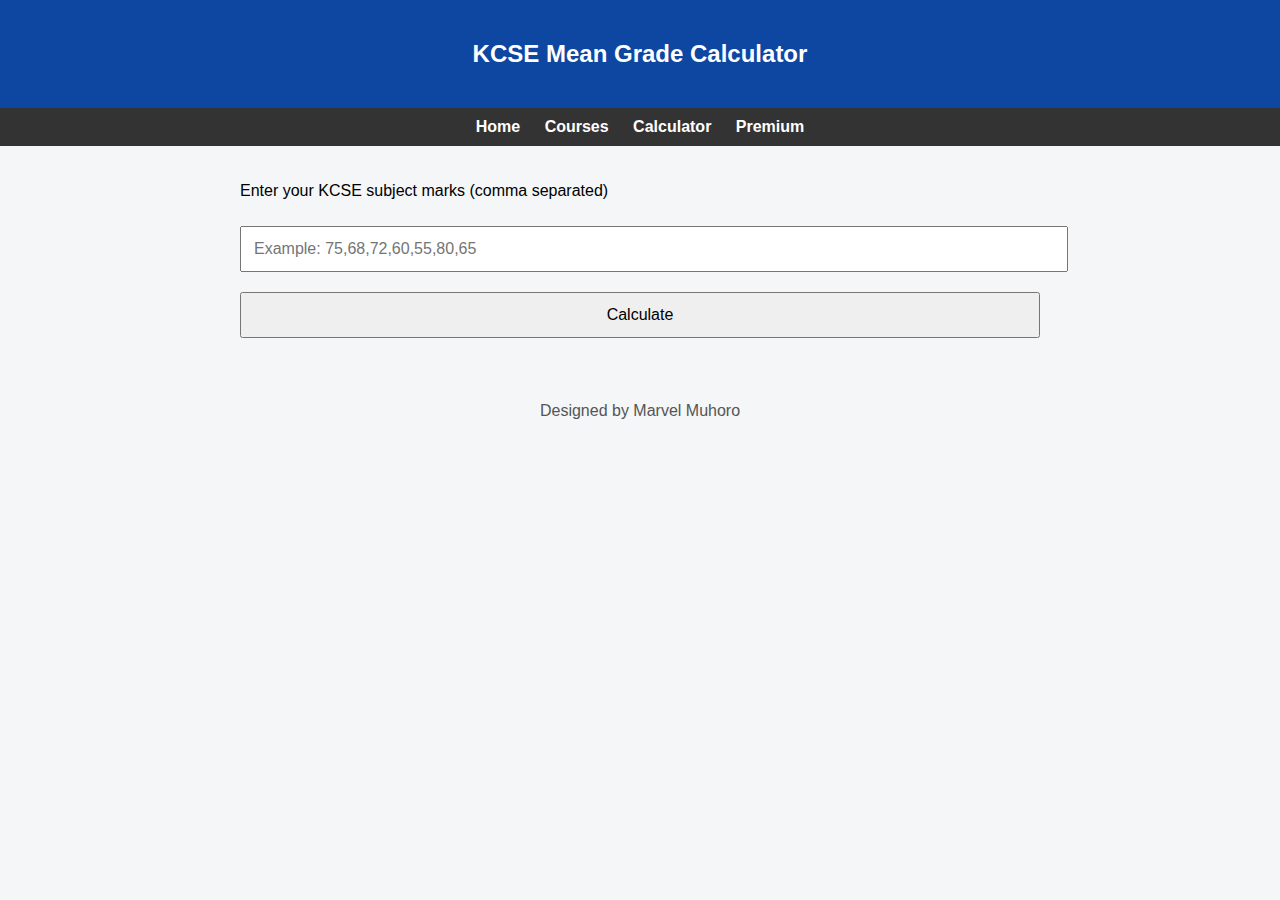
<file: calculator.html>
<!DOCTYPE html>
<html>
<head>
<title>KCSE Calculator</title>
<link rel="stylesheet" href="style.css">
</head>
<body>

<header>
<h2>KCSE Mean Grade Calculator</h2>
</header>

<nav>
<a href="index.html">Home</a>
<a href="courses.html">Courses</a>
<a href="calculator.html">Calculator</a>
<a href="premium.html">Premium</a>
</nav>

<section class="container">
<p>Enter your KCSE subject marks (comma separated)</p>

<input id="marks" placeholder="Example: 75,68,72,60,55,80,65">
<button onclick="calculate()">Calculate</button>

<h3 id="result"></h3>
</section>

<footer>Designed by Marvel Muhoro</footer>

<script>
function calculate(){
 let marks=document.getElementById("marks").value.split(",").map(Number);
 let avg=marks.reduce((a,b)=>a+b,0)/marks.length;
 document.getElementById("result").innerText="Mean Score: "+avg.toFixed(2);
}
</script>

</body>
</html>
</file>
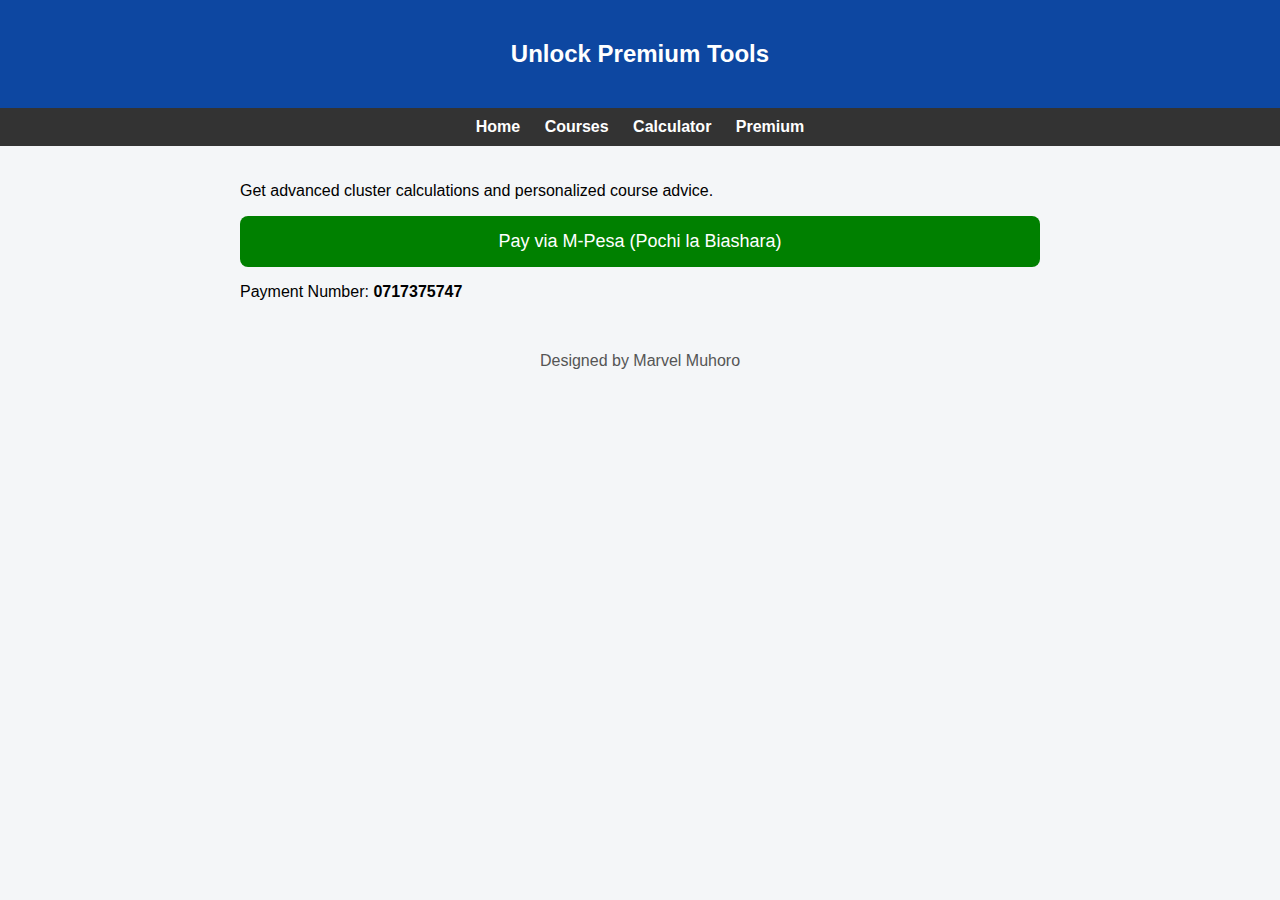
<file: premium.html>
<!DOCTYPE html>
<html>
<head>
<title>Premium Access</title>
<link rel="stylesheet" href="style.css">
</head>
<body>

<header>
<h2>Unlock Premium Tools</h2>
</header>

<nav>
<a href="index.html">Home</a>
<a href="courses.html">Courses</a>
<a href="calculator.html">Calculator</a>
<a href="premium.html">Premium</a>
</nav>

<section class="container">
<p>
Get advanced cluster calculations and personalized course advice.
</p>

<a class="pay-btn" href="tel:*150*1*1*0717375747#">
Pay via M-Pesa (Pochi la Biashara)
</a>

<p class="note">
Payment Number: <b>0717375747</b>
</p>
</section>

<footer>Designed by Marvel Muhoro</footer>

</body>
</html>
</file>
<file: style.css>
body{
 font-family:Arial;
 margin:0;
 background:#f4f6f8;
}

header{
 background:#0d47a1;
 color:white;
 padding:20px;
 text-align:center;
}

.badge{
 display:flex;
 justify-content:center;
 align-items:center;
 gap:10px;
 font-size:14px;
}

.badge img{
 width:40px;
}

nav{
 background:#333;
 padding:10px;
 text-align:center;
}

nav a{
 color:white;
 margin:10px;
 text-decoration:none;
 font-weight:bold;
}

.container{
 padding:20px;
 max-width:800px;
 margin:auto;
}

input,button{
 width:100%;
 padding:12px;
 margin:10px 0;
 font-size:16px;
}

ul{
 list-style:none;
 padding:0;
}

li{
 background:white;
 padding:15px;
 margin:8px 0;
 border-radius:6px;
}

.pay-btn{
 display:block;
 background:green;
 color:white;
 text-align:center;
 padding:15px;
 font-size:18px;
 text-decoration:none;
 border-radius:8px;
}

footer{
 text-align:center;
 padding:15px;
 color:#555;
}
</file>
